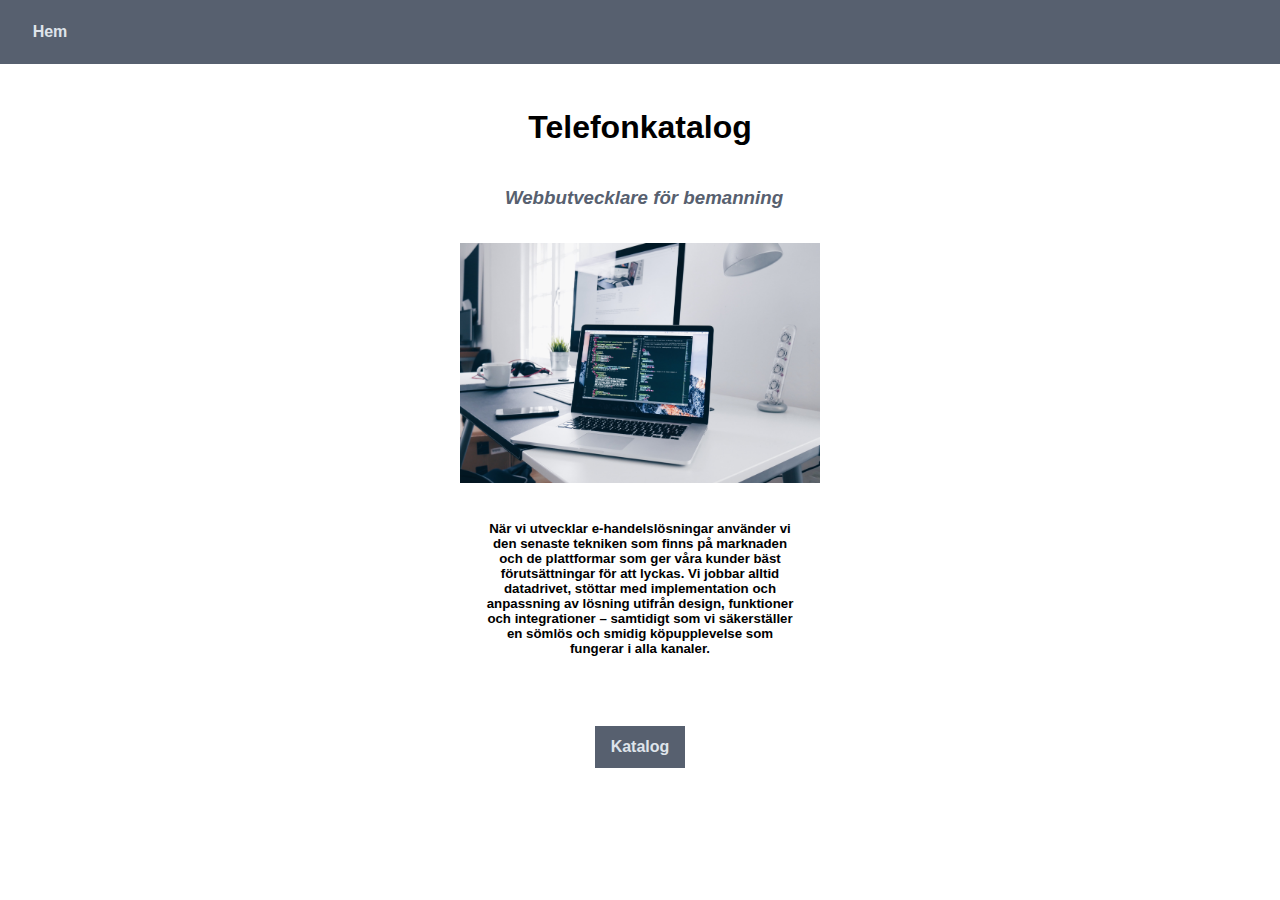
<file: index.html>
<!DOCTYPE html>
<html lang="en">

<head>
    <meta charset="UTF-8">
    <meta http-equiv="X-UA-Compatible" content="IE=edge">
    <meta name="viewport" content="width=device-width, initial-scale=1.0">
    <link rel="stylesheet" type="text/css" href="style.css">
    <title>Telefonkatalog</title>
</head>
<body>
<header>
    <div class="fullscreen-banner">
        <nav>
            <a href="#"><b>Hem</b></a></nav></div>
</header>

    <h1>Telefonkatalog</h1>
    <h3><i>Webbutvecklare för bemanning</i></h3>
    <img alt="computer" src="christopher-gower-m_HRfLhgABo-unsplash.jpg" width="360">
    
    <section style="text-align:center;">
        <h5>
            När vi utvecklar e-handelslösningar använder vi<br>
            den senaste tekniken som finns på marknaden <br>
            och de plattformar som ger våra kunder bäst <br>
            förutsättningar för att lyckas. Vi jobbar alltid<br>
            datadrivet, stöttar med implementation och <br>
            anpassning av lösning utifrån design, funktioner<br>
            och integrationer – samtidigt som vi säkerställer<br>
            en sömlös och smidig köpupplevelse som <br>
            fungerar i alla kanaler.<br></h5>
    </section>

    <a href="katalog.html" class="btn"><b>Katalog</b></a>
</body>
</html>
</file>
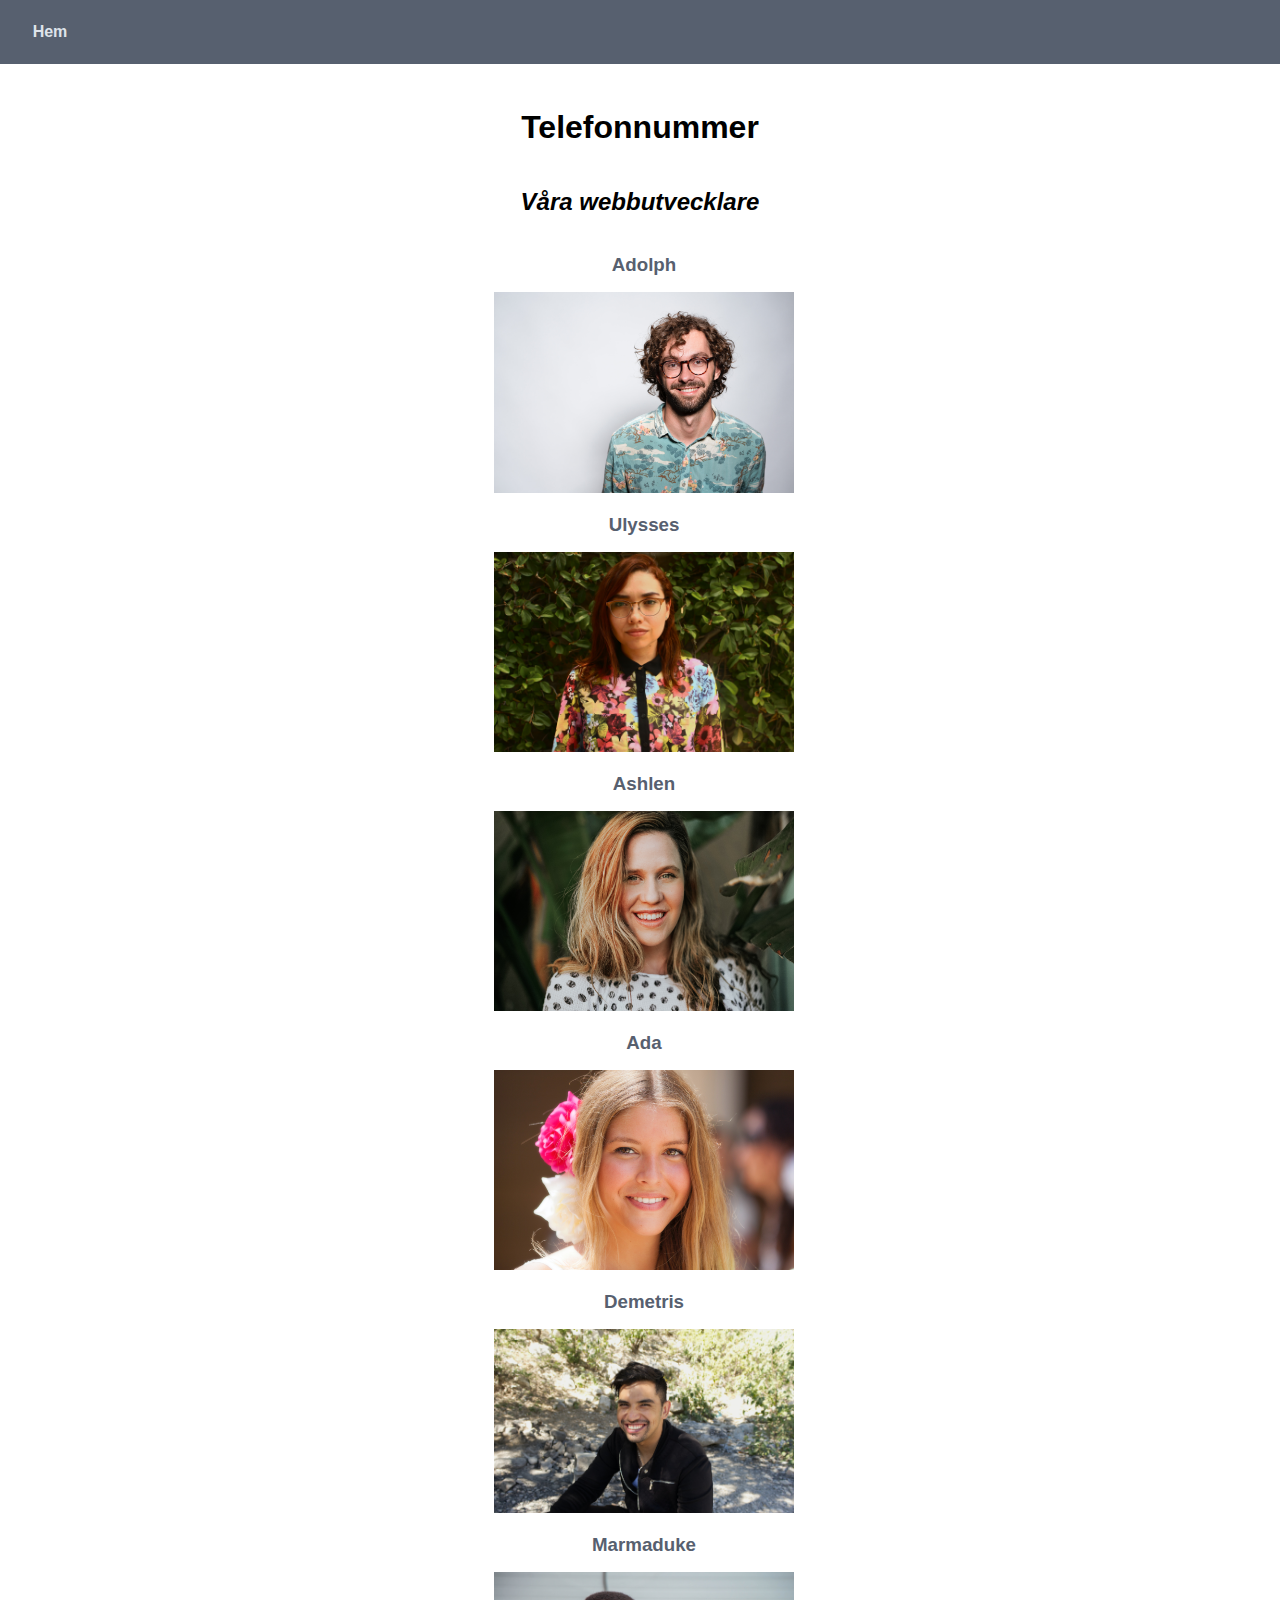
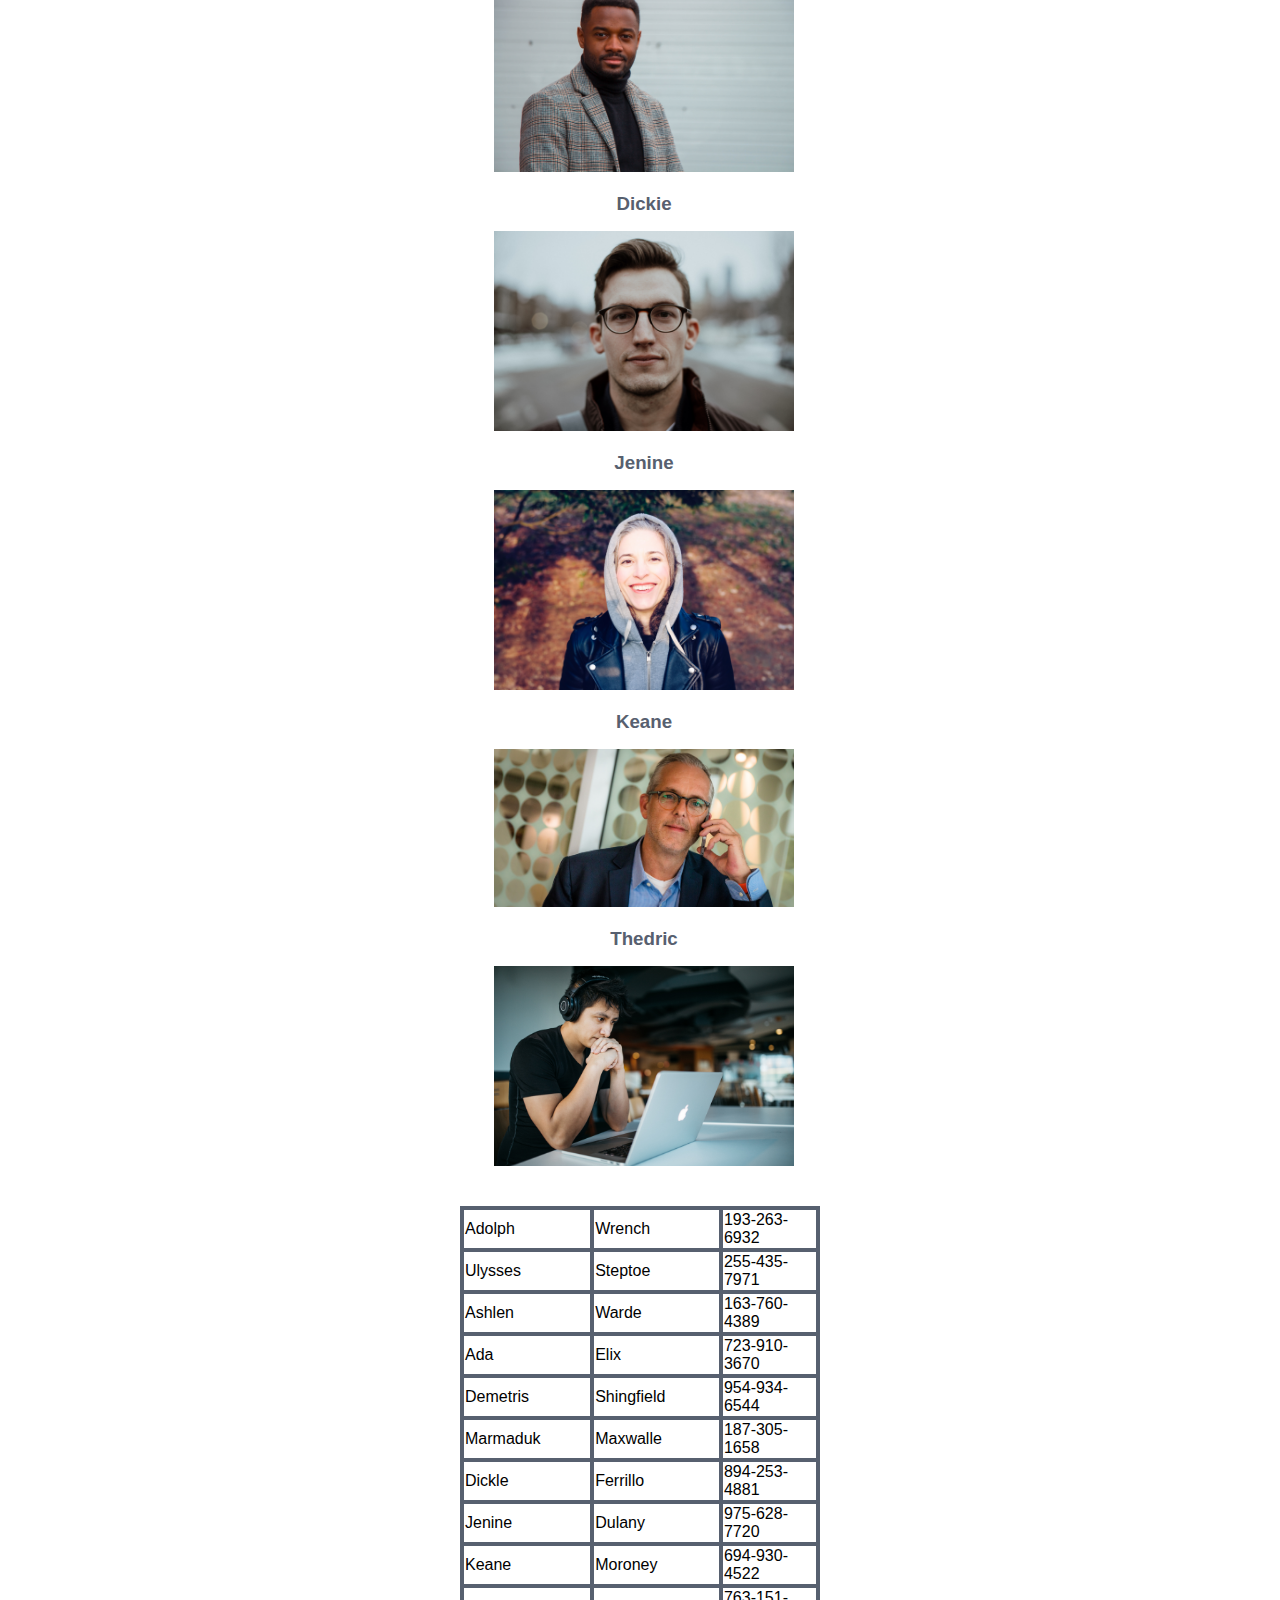
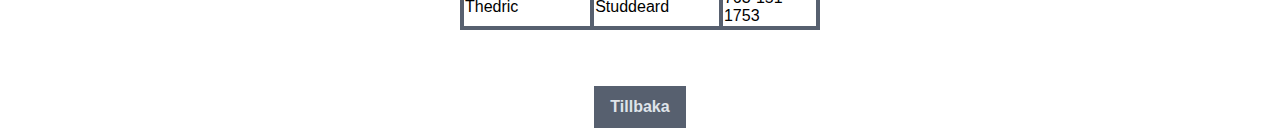
<file: katalog.html>
<!DOCTYPE html>
<html lang="en">

<head>
    <meta charset="UTF-8">
    <meta http-equiv="X-UA-Compatible" content="IE=edge">
    <meta name="viewport" content="width=device-width, initial-scale=1.0">
    <link rel="stylesheet" type="text/css" href="style.css">
    <title>Telefonkatalog</title>
</head>
<body>
<header>
    <div class="fullscreen-banner">
        <nav>
            <a href="index.html"><b>Hem</b></a>
        </nav>
    </div>
</header>
    <h1>Telefonnummer</h1>
    <h2><i>Våra webbutvecklare</i></h2>
    <h3>Adolph<br>
        <img alt="pic1" src="christian-buehner-DItYlc26zVI-unsplash.jpg" width="300"><br>
        Ulysses<br>
        <img alt="pic2" src="andrea-rico-1xzNHDtE8O8-unsplash.jpg" width="300"><br>
        Ashlen<br>
        <img alt="pic3" src="christiana-rivers-O_XIvDy0pcs-unsplash.jpg" width="300"><br>
        Ada<br>
        <img alt="pic4" src="quino-al-6CgkUjUl4og-unsplash.jpg" width="300"><br>
        Demetris<br>
        <img alt="pic5" src="andrea-rico-yHhtT7-A1Xg-unsplash.jpg" width="300"><br>
        Marmaduke<br>
        <img alt="pic6" src="etty-fidele-VNYCIbZju0o-unsplash.jpg" width="300"><br>
        Dickie<br>
        <img alt="pic7" src="gregory-hayes-SCbycmUSAaE-unsplash.jpg" width="300"><br>
        Jenine<br>
        <img alt="pic8" src="marivi-pazos-cvpk5Y4ZWUs-unsplash.jpg" width="300"><br>
        Keane<br>
        <img alt="pic9" src="peter-van-eijk-eiDw0oX8YQQ-unsplash.jpg" width="300"><br>
        Thedric<br>
        <img alt="pic10" src="wes-hicks-4-EeTnaC1S4-unsplash.jpg" width="300"><br>
    </h3>


    <table>
        <tr>
            <td>Adolph</td>
            <td>Wrench</td>
            <td>193-263-6932</td>
        </tr>
        <tr>
            <td>Ulysses</td>
            <td>Steptoe</td>
            <td>255-435-7971</td>
        </tr>
        <tr>
            <td>Ashlen</td>
            <td>Warde</td>
            <td>163-760-4389</td>
        </tr>
        <tr>
            <td>Ada</td>
            <td>Elix</td>
            <td>723-910-3670</td>
        </tr>
        <tr>
            <td>Demetris</td>
            <td>Shingfield</td>
            <td>954-934-6544</td>
        </tr>
        <tr>
            <td>Marmaduk</td>
            <td>Maxwalle</td>
            <td>187-305-1658</td>
        </tr>
        <tr>
            <td>Dickle</td>
            <td>Ferrillo</td>
            <td>894-253-4881</td>
        </tr>
        <tr>
            <td>Jenine</td>
            <td>Dulany</td>
            <td>975-628-7720</td>
        </tr>
        <tr>
            <td>Keane</td>
            <td>Moroney</td>
            <td>694-930-4522</td>
        </tr>
        <tr>
            <td>Thedric</td>
            <td>Studdeard</td>
            <td>763-151-1753</td>
        </tr>
    </table>

    <footer>
        <a href="#" class="btn"><b>Tillbaka</b></a>
    </footer>
</body>
</file>
<file: style.css>
* {
    font-family: 'Roboto', sans-serif;
}

h1{
   text-align:center;
}

h2{
    text-align:center;
}

h3{
padding-left:.5rem;
text-align:center;
color:#57606f;
}

a{
    text-decoration: none;
}

body{
    padding-top:5rem;
}

img{
    padding-top: 1rem;
    padding-bottom: 1rem;
    
}

nav{
    width: 100%;
    height: 64px;
    background-color:#57606f;
    color:#dfe4ea;
    display: flex;
    flex-direction: row;
    position: fixed;
    left: 0;
    top: 0;
    z-index: 90;
}

nav a {
    display: flex;
    justify-content: center;
    align-items: center;
    text-decoration: none;
    min-width: 100px;
    color: #dfe4ea;
}
.btn {
    background-color:#57606f;
    color:#dfe4ea;
    height: 42px;
    display: inline-flex;
    justify-content: center;
    align-items: center;
    box-sizing: border-box;
    margin-top:3rem;
    padding-left: 1rem;
    padding-right: 1rem;
    cursor: pointer;
}
table, th, td {
    width: 360px;
    margin-bottom:.5rem;
    border-color:#57606f;
    border-spacing: 0px;
    border: 2px solid #57606f;
}



/* MEDIA QUERY DESKTOP */
@media only screen and (min-width: 376px) {

}

h1{
   text-align:center;
}

h2{
    text-align:center;
}
h3{
padding-left:.5rem;
text-align:center;
color:#57606f;
}

a{
    text-decoration: none;
}

body{
    padding-top:5rem;
    display: flex;
    justify-content: center;
    flex-direction: column;
    align-items: center;
}

img{
    padding-top: 1rem;
    padding-bottom: 1rem;
    
}

nav{
    width: 100%;
    height: 64px;
    background-color:#57606f;
    color:#dfe4ea;
    display: flex;
    flex-direction: row;
    position: fixed;
    left: 0;
    top: 0;
    z-index: 90;
}

nav a {
    display: flex;
    justify-content: center;
    align-items: center;
    text-decoration: none;
    min-width: 100px;
    color: #dfe4ea;
}
.btn {
    background-color:#57606f;
    color:#dfe4ea;
    height: 42px;
    display: inline-flex;
    justify-content: center;
    align-items: center;
    box-sizing: border-box;
    padding-left: 1rem;
    padding-right: 1rem;
    cursor: pointer;
}
</file>
